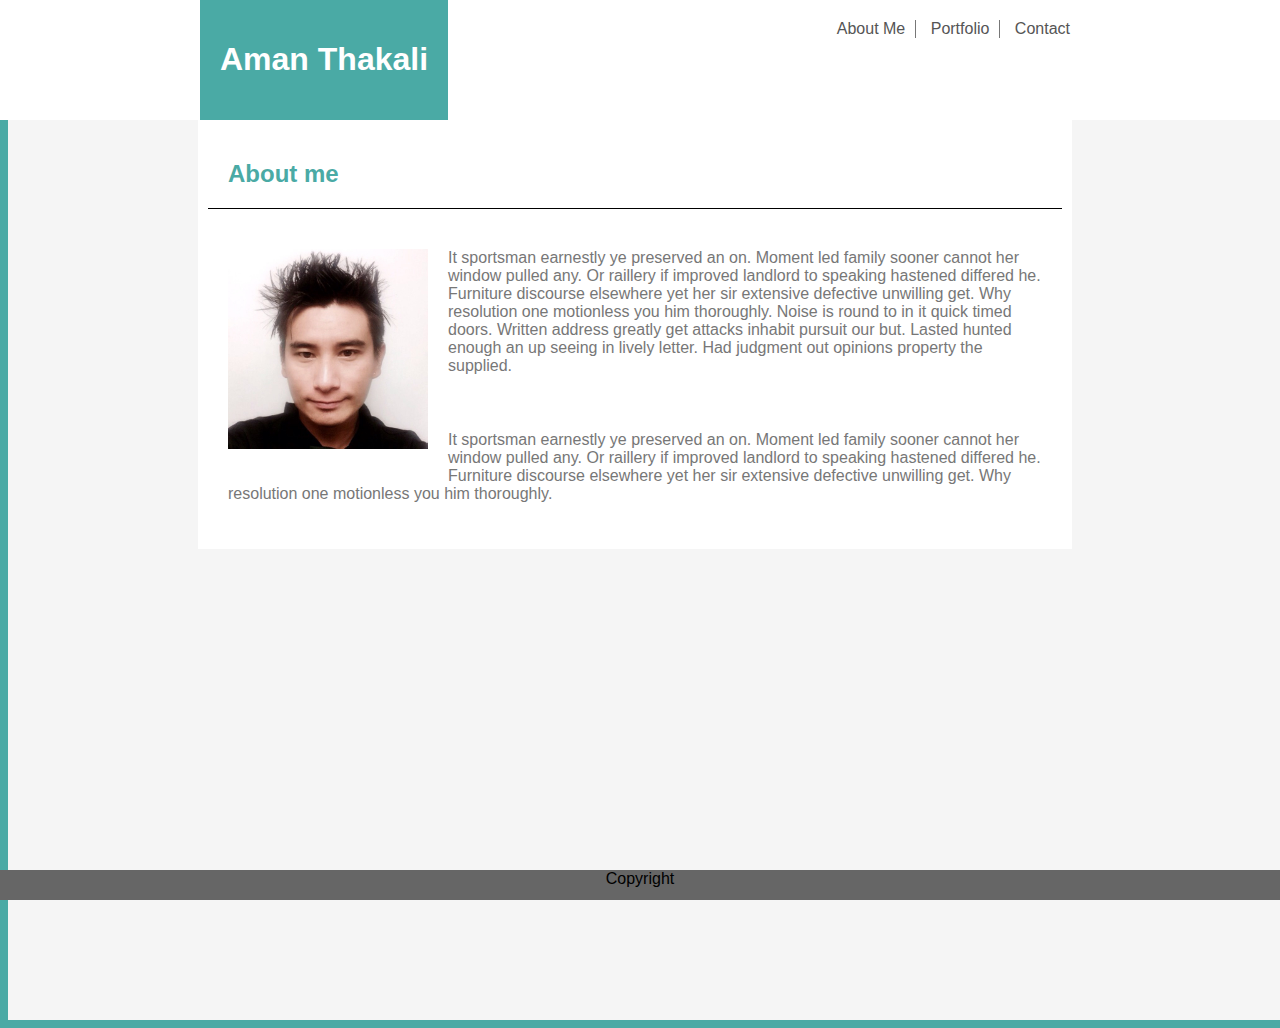
<file: index.html>
<!DOCTYPE html>
<html lang="en">
    
  <head>
    <meta charset="UTF-8" />
    <meta name="viewport" content="width=device-width, initial-scale=1.0" />
    <meta http-equiv="X-UA-Compatible" content="ie=edge" />
    <title>My Portfolio</title>
    <link rel="stylesheet" type="text/css" href="style.css" />
  </head>
  <body>
    <div class="mainheader">
        <div class="header">
        <h1>Aman Thakali</h1>
        </div>
        <div class="nav">
        <a href="index.html">About Me</a>
        <a href="portfolio.html">Portfolio</a>
        <a href="contact.html">Contact</a>
        </div>
      </div>

     <div class="page">
       <div class="content">
      <h2>About me</h2>
    
      <div class="main">
        
        <img src="./assets/aman.jpg" />

        <p>
          It sportsman earnestly ye preserved an on. Moment led family sooner
          cannot her window pulled any. Or raillery if improved landlord to
          speaking hastened differed he. Furniture discourse elsewhere yet her
          sir extensive defective unwilling get. Why resolution one motionless
          you him thoroughly. Noise is round to in it quick timed doors. Written
          address greatly get attacks inhabit pursuit our but. Lasted hunted
          enough an up seeing in lively letter. Had judgment out opinions
          property the supplied.
        </p>
        <p> It sportsman earnestly ye preserved an on. Moment led family sooner
            cannot her window pulled any. Or raillery if improved landlord to
            speaking hastened differed he. Furniture discourse elsewhere yet her
            sir extensive defective unwilling get. Why resolution one motionless
            you him thoroughly.
          </p>
      </div>
    </div>
  </div>

    <!-- <div class="footer">
      <h3>Copyright</h3> -->
      <footer>Copyright</footer>
    </div>
  </body>
</html>
</file>
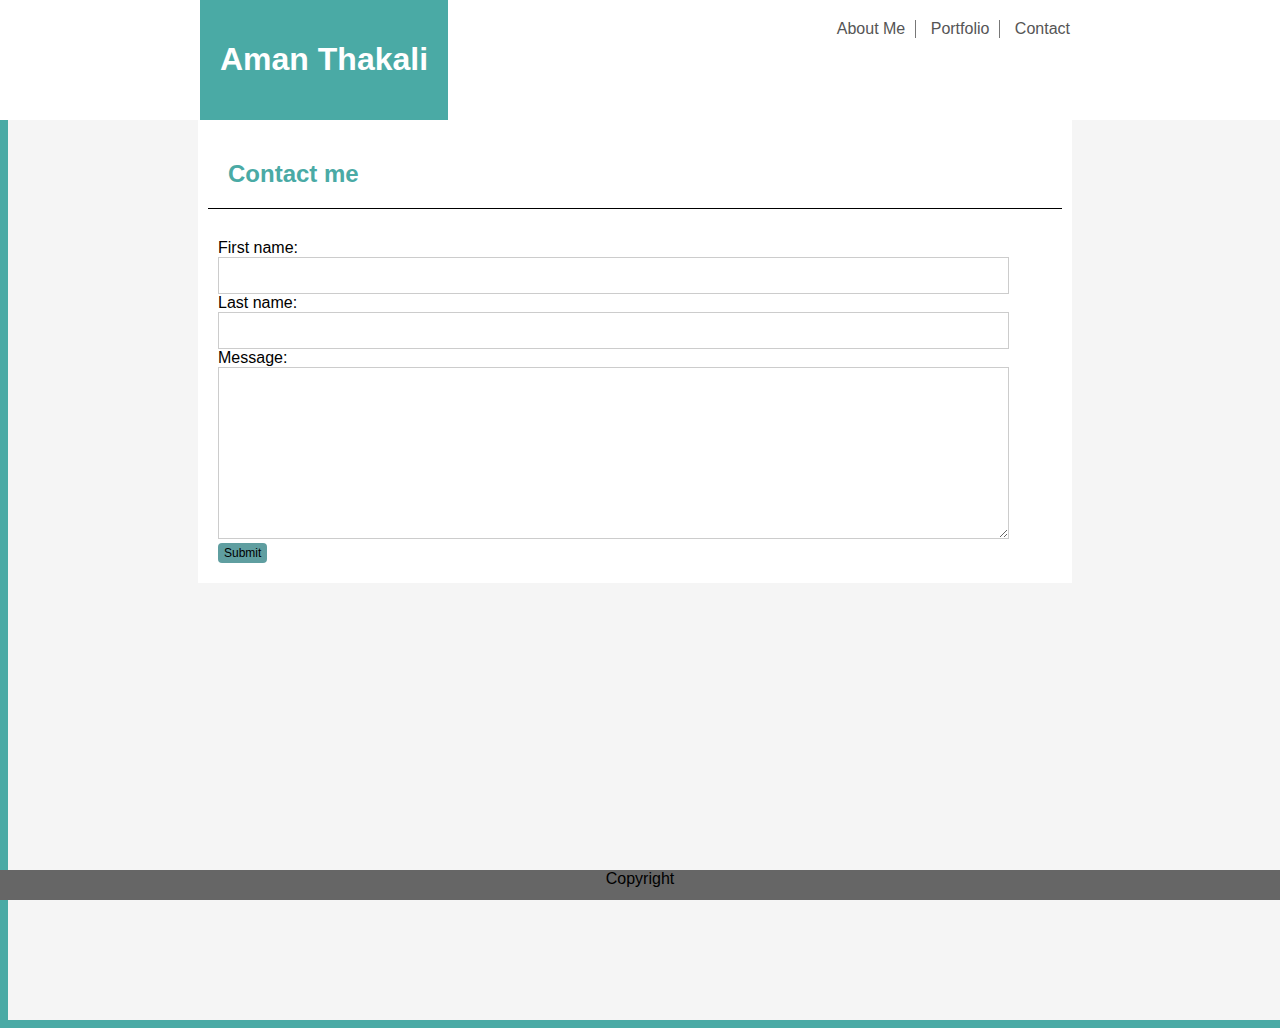
<file: contact.html>
<!DOCTYPE html>
<html lang="en">
    
  <head>
    <meta charset="UTF-8" />
    <meta name="viewport" content="width=device-width, initial-scale=1.0" />
    <meta http-equiv="X-UA-Compatible" content="ie=edge" />
    <title>My Portfolio</title>
    <link rel="stylesheet" type="text/css" href="style.css" />
    
  </head>
  <body>
    <div class="mainheader">
        <div class="header">
        <h1>Aman Thakali</h1>
        </div>
        <div class="nav">
        <a href="index.html">About Me</a>
        <a href="portfolio.html">Portfolio</a>
        <a href="contact.html">Contact</a>
        </div>
      </div>

     <div class="page">
       <div class="content">
      <h2>Contact me</h2>
    
      <div class="main">
        <form>
            First name:<br>
            <input type="text" name="firstname"><br>
            Last name:<br>
            <input type="text" name="lastname"><br>
            Message:<br>
            <textarea name="massage" id="msgbox" cols="78" rows="10"height="40px"></textarea><br>
            <!-- <input type="text" name="message"><br><br> -->
            <input type="submit" value="Submit">
            

          </form>
        
      </div>
    </div>
  </div>

    <!-- <div class="footer">
      <h3>Copyright</h3> -->
      <footer>Copyright</footer>
    </div>
  </body>
</html>
</file>
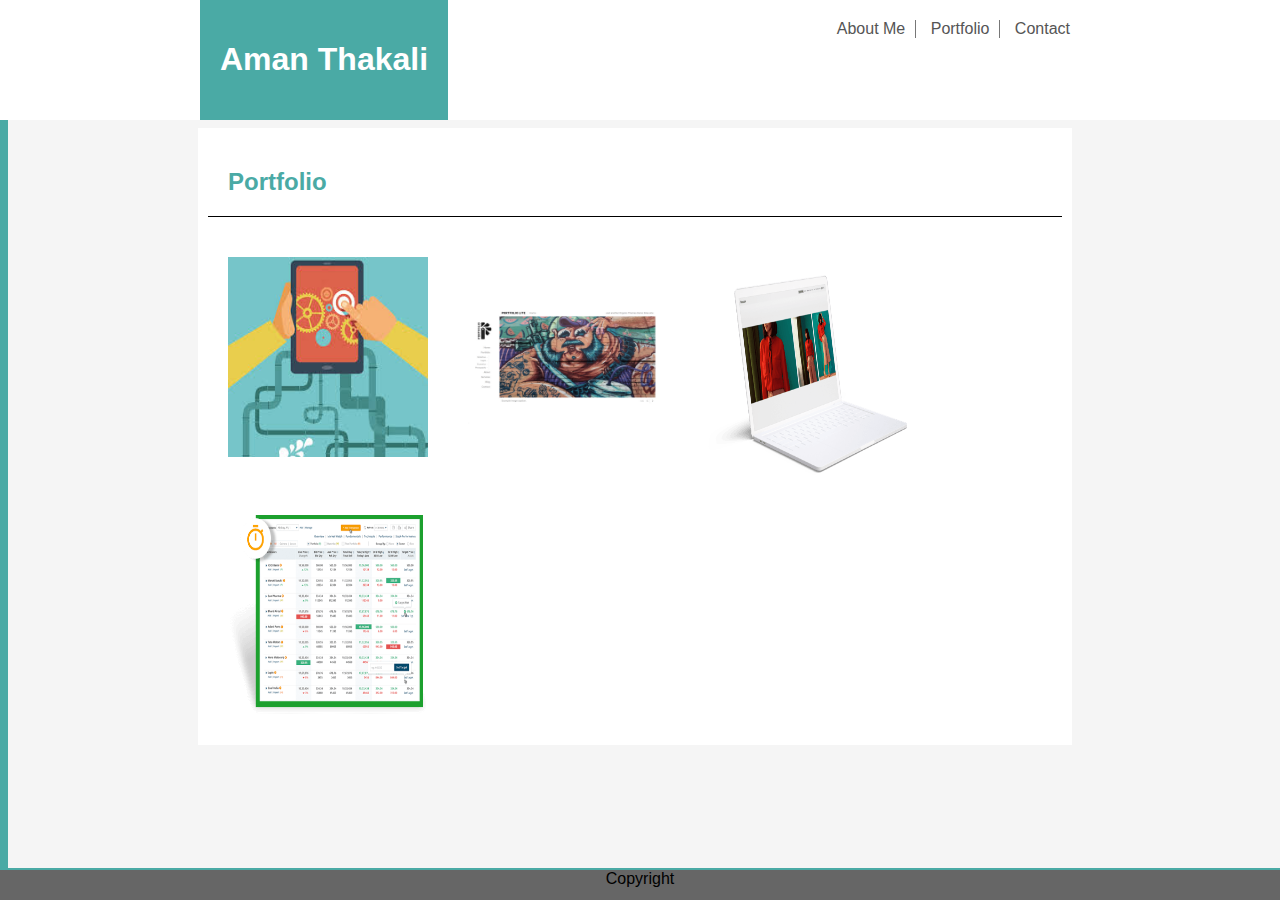
<file: portfolio.html>
<!DOCTYPE html>
<html lang="en">
    
  <head>
    <meta charset="UTF-8" />
    <meta name="viewport" content="width=device-width, initial-scale=1.0" />
    <meta http-equiv="X-UA-Compatible" content="ie=edge" />
    <title>My Portfolio</title>
    <link rel="stylesheet" type="text/css" href="style.css" />
  </head>
  <body>
    <div class="mainheader">
        <div class="header">
        <h1>Aman Thakali</h1>
        </div>
        <div class="nav">
        <a href="index.html">About Me</a>
        <a href="portfolio.html">Portfolio</a>
        <a href="contact.html">Contact</a>
        </div>
      </div>

     <div class="page">
        <div class="clearfix">

       <div class="content">
          <div class="clearfix">

        <h2>Portfolio</h2>
          
      <div class="main">
        <div class="image1">
          <img src="./assets/images1.jpeg">
        </div>
        <div class="image2">
          <img src="./assets/image2.jpg">
        </div>
      <br>
        <div class="image3">
          <img src="./assets/image3.jpg">
        </div>
       <div class="image4">
          <img src="./assets/image4.jpg">
        </div>
      
      

        
      </div>
    </div>
  </div>

    <!-- <div class="footer">
      <h3>Copyright</h3> -->
      <footer>Copyright</footer>
    </div>
  </body>
</html>
</file>
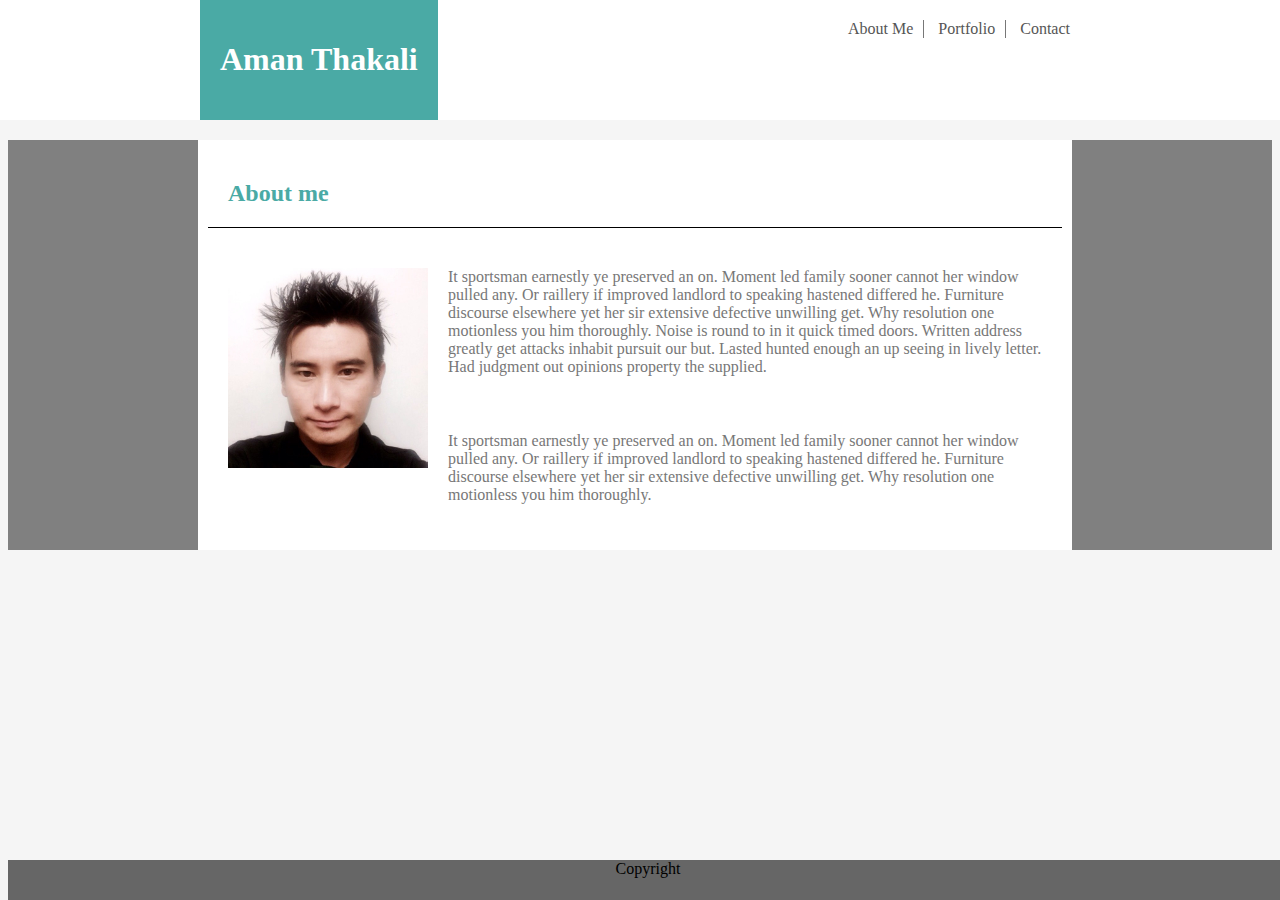
<file: assets/My Portfolio.htm>
<!DOCTYPE html>
<!-- saved from url=(0069)file:///Users/amanthakali/Desktop/Basic-Portfolio_original/index.html -->
<html lang="en"><head><meta http-equiv="Content-Type" content="text/html; charset=UTF-8">
    
    <meta name="viewport" content="width=device-width, initial-scale=1.0">
    <meta http-equiv="X-UA-Compatible" content="ie=edge">
    <title>My Portfolio</title>
    <link rel="stylesheet" type="text/css" href="./My Portfolio_files/style.css">
  </head>
  <body>
    <div class="mainheader">
        <div class="header">
        <h1>Aman Thakali</h1>
        </div>
        <div class="nav">
        <a style="text-decoration:none" href="file:///Users/amanthakali/Desktop/Basic-Portfolio_original/index.html">About Me</a>
        <a style="text-decoration:none" href="file:///Users/amanthakali/Desktop/Basic-Portfolio_original/portfolio.html">Portfolio</a>
        <a style="text-decoration:none" href="file:///Users/amanthakali/Desktop/Basic-Portfolio_original/contact.html">Contact</a>
        </div>
      </div>
 
     <div class="page">
       <div class="content">
      <h2>About me</h2>
    
      <div class="main">
        
        <img src="./My Portfolio_files/aman.jpg">

        <p>
          It sportsman earnestly ye preserved an on. Moment led family sooner
          cannot her window pulled any. Or raillery if improved landlord to
          speaking hastened differed he. Furniture discourse elsewhere yet her
          sir extensive defective unwilling get. Why resolution one motionless
          you him thoroughly. Noise is round to in it quick timed doors. Written
          address greatly get attacks inhabit pursuit our but. Lasted hunted
          enough an up seeing in lively letter. Had judgment out opinions
          property the supplied.
        </p>
        <p> It sportsman earnestly ye preserved an on. Moment led family sooner
            cannot her window pulled any. Or raillery if improved landlord to
            speaking hastened differed he. Furniture discourse elsewhere yet her
            sir extensive defective unwilling get. Why resolution one motionless
            you him thoroughly.
          </p>
      </div>
    </div>
  </div>

    <!-- <div class="footer">
      <h3>Copyright</h3> -->
      <footer>Copyright</footer>
    
  

</body></html>
</file>
<file: style.css>
body{
  background-color: #4aaaa5;
  padding:0px 0px 0px 0px;
  font-family: 'Arial', 'Helvetica Neue', Helvetica, sans-serif;
}

*{text-decoration: none;}

.mainheader{
  position: absolute;
  width: 100%;
  background-color: #ffffff;
  height: 120px;
  top: 0;
  left:0;
}

.header{
  
  background: #4aaaa5;
  float: left;
  margin-left: 200px;
  padding: 20px;
  height: 80px;
  

}
h1{
  color:white;
}


.nav{
  margin: 20px 200px 20px 20px;
  height: 80px;
  float: right;

}
.nav a{
 
  padding: 0px 10px;

  /* float: right; */
  color: #555555;
  display: inline-block;
  border-right: 1px solid #777777;
}

a:last-child {
  border-right:none;
}

.page{
  background-color:whitesmoke;
  width: 100%;
  margin-top: -40px;
  height: 900px;
  padding: 0px 20px 0px 0px;
  
  

  }

.content{
  background-color: white;
  margin:160px 200px auto 190px;
  padding: 10px;
  height:auto;
  /* border-bottom: 10px solid black; */

}

h2{
  background-color: white;
  color: #4aaaa5;
  margin-top: 10px;
  border-bottom: 1px solid black;
  padding: 20px;

 
  

}
.main{
   margin-left: 0px;
   /* margin:20px 200px auto 0px; */
   height: auto;
   background-color: white;
  
}   


img{
  
  width: 200px;
  height: 200px;
  float: left;
  margin-left: 0px;
  padding:20px;
  /* padding: 30px 30px 30px 30px; */
}


p{
  padding: 20px;
  color: #777777;
  
  
}
footer{
  background-color: #666666;
  height: 30px;
  width: 100%;
  text-align: center;
  /* margin-bottom: 0px; */
  position: fixed;
  bottom:0;
  left: 0;
  
}
h3{
  font-size: 6px;
  color: white;
  /* text-align: end; */
  /* bottom:  0px; */
  margin-top: 20px;
  padding: 10px;
  bottom:0;

}
form{
  padding: 10px;
  width: 100%;
}
input[type=text],textarea{
  width: 90%;
  resize: vertical;
  padding: 10px;
  border: 1px solid #ccc;

}
input[type=text]:focus{
 width: 90%; 
  border: 1.5px solid #666666;
  border-radius: 4px;
  background-color: #f5f1f1; 

  /* padding: 10px;
  margin: 10px, 0px; */
}

input[type=submit]{
  background-color: cadetblue;
  padding: 12pz 20px;
  border: none;
  border-radius: 4px;
  cursor: pointer;
  height: 20px;
  font-size: 12px;
}
.gallary{
  border: 2 px solid #4aaaa5;
}

.clearfix{
  overflow: auto;
}
.image1{
  float: left;

}
.image3{
  float: left;
}
</file>
<file: assets/My Portfolio_files/style.css>
body{
    background-color: whitesmoke;
    font-family: Georgia, 'Times New Roman', Times, serif, Arial, Helvetica, sans-serif;
}
.mainheader{
    position: absolute;
    width: 100%;
    background-color: white;
    height: 120px;
    top: 0;
    left:0;
}

.header{
    
    background: #4aaaa5;
    float: left;
    margin-left: 200px;
    padding: 20px;
    height: 80px;
    

}
h1{
    color:white;
}


.nav{
    margin: 20px 200px 20px 20px;
    height: 80px;
    float: right;

}
.nav a{
   
    padding: 0px 10px;

    /* float: right; */
    color: #555555;
    display: inline-block;
    border-right: 1px solid #777777;
}

a:last-child {
    border-right:none;
}
 .vl{ 
    border-left: 2px solid #777777;
    height: 20px; 
    float: right;
}

.page{
    background-color:grey;
    width: 100%;
    margin-top: -20px;
    }

.content{
    background-color: white;
    margin:160px 200px auto 190px;
    padding: 10px;
    height:auto;
    /* border-bottom: 10px solid black; */



}

h2{
    background-color: white;
    color: #4aaaa5;
    margin-top: 10px;
    border-bottom: 1px solid black;
    padding: 20px;

   
    

}
 .main{
     margin-left: 0px;
     /* margin:20px 200px auto 0px; */
    
 }   


img{
    
    width: 200px;
    height: 200px;
    float: left;
    margin-left: 0px;
    padding:20px;
    /* padding: 30px 30px 30px 30px; */
}


p{
    padding: 20px;
    color: #777777;
    
    
}
footer{
    background-color: #666666;
    height: 40px;
    width: 100%;
    text-align: center;
    /* margin-bottom: 0px; */
    position: fixed;
    bottom:0;

}
h3{
    font-size: 6px;
    color: white;
    /* text-align: end; */
    /* bottom:  0px; */
    margin-top: 20px;
    padding: 20px;

}
form{
    padding: 10px;
    width: 100%;
}
input[type=text],textarea{
    width: 90%;
    resize: vertical;
    padding: 10px;
    border: 1px solid #ccc;

}
input[type=text]:focus{
   width: 90%; 
    border: 1.5px solid #666666;
    border-radius: 4px;
    background-color: #f5f1f1; 

    /* padding: 10px;
    margin: 10px, 0px; */
}

input[type=submit]{
    background-color: cadetblue;
    padding: 12pz 20px;
    border: none;
    border-radius: 4px;
    cursor: pointer;
    height: 20px;
    font-size: 12px;
}
</file>
